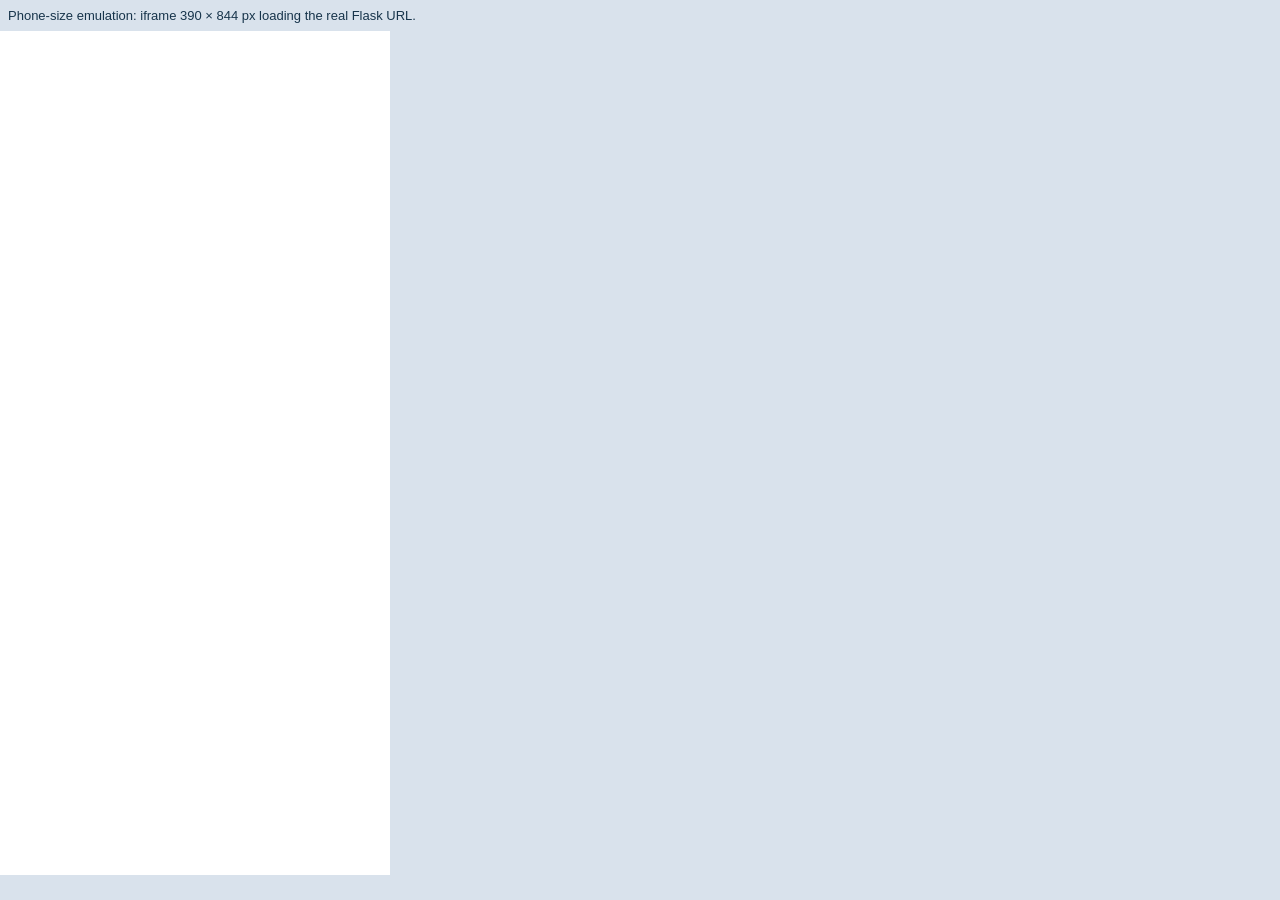
<file: static/mobile-view.html>
<!doctype html>
<html lang="th">
<head>
  <meta charset="utf-8">
  <title>Mobile emulation wrapper — 390 px iframe</title>
  <style>
    html, body { margin: 0; padding: 0; background: #d9e2ec; }
    iframe { display: block; width: 390px; height: 844px; border: 0; background: #fff; }
    p { margin: 8px; font: 13px sans-serif; color: #17344b; }
  </style>
</head>
<body>
  <p>Phone-size emulation: iframe 390 × 844 px loading the real Flask URL.</p>
  <iframe src="http://127.0.0.1:5000/" title="Lab 04 app at 390 px"></iframe>
</body>
</html>
</file>
